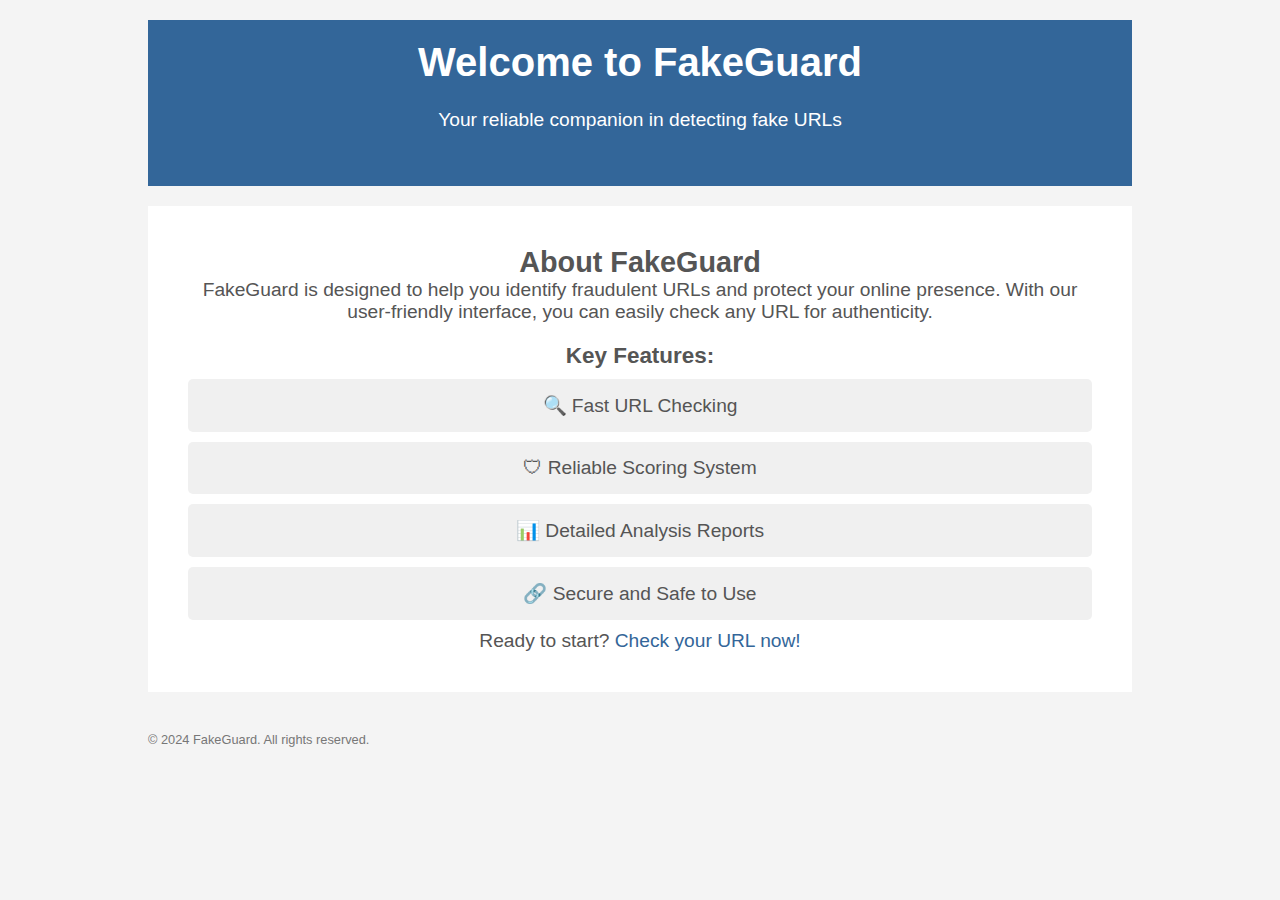
<file: home.html>
<!DOCTYPE html>
<html lang="en">
<head>
    <meta charset="UTF-8">
    <meta name="viewport" content="width=device-width, initial-scale=1.0">
    <title>FakeGuard</title>
    <style>
        * {
            margin: 0;
            padding: 0;
            box-sizing: border-box;
        }

        body {
            font-family: Arial, sans-serif;
            background-color: #f4f4f4;
            color: #333;
        }

        .container {
            width: 80%;
            margin: 0 auto;
            padding: 20px;
        }

        .header {
            background-color: rgb(51, 102, 153); /* Updated the background color */
            padding: 20px;
            color: white;
            text-align: center;
        }

        .title {
            font-size: 2.5rem;
            margin-bottom: 20px;
        }

        .subtitle {
            font-size: 1.2rem;
            color: #fff; /* White text for better contrast */
            margin-bottom: 30px;
            line-height: 1.6;
        }

        .content {
            background-color: white;
            padding: 40px;
            text-align: center;
            margin-top: 20px;
            font-size: 1.2rem;
            color: #555;
        }

        /* Key Features Section */
        .key-features {
            margin-top: 20px;
        }

        .feature {
            background-color: rgb(240, 240, 240);
            margin: 10px 0;
            padding: 15px;
            border-radius: 5px;
        }

        a {
            text-decoration: none;
            color: rgb(51, 102, 153); /* Updated link color */
        }

        a:hover {
            text-decoration: underline;
        }

        .footer {
            margin-top: 40px;
            font-size: 0.8rem;
            color: #777;
        }
    </style>
</head>
<body>
    <div class="container">
        <div class="header">
            <h1 class="title">Welcome to FakeGuard</h1>
            <p class="subtitle">Your reliable companion in detecting fake URLs</p>
        </div>
        <div class="content">
            <h2>About FakeGuard</h2>
            <p>FakeGuard is designed to help you identify fraudulent URLs and protect your online presence. With our user-friendly interface, you can easily check any URL for authenticity.</p>
            <div class="key-features">
                <h3>Key Features:</h3>
                <div class="feature">🔍 Fast URL Checking</div>
                <div class="feature">🛡 Reliable Scoring System</div>
                <div class="feature">📊 Detailed Analysis Reports</div>
                <div class="feature">🔗 Secure and Safe to Use</div>
            </div>
            <p>Ready to start? <a href="/url_checker">Check your URL now!</a></p>
        </div>
        <div class="footer">
            <p>© 2024 FakeGuard. All rights reserved.</p>
        </div>
    </div>
</body>
</html>
</file>
